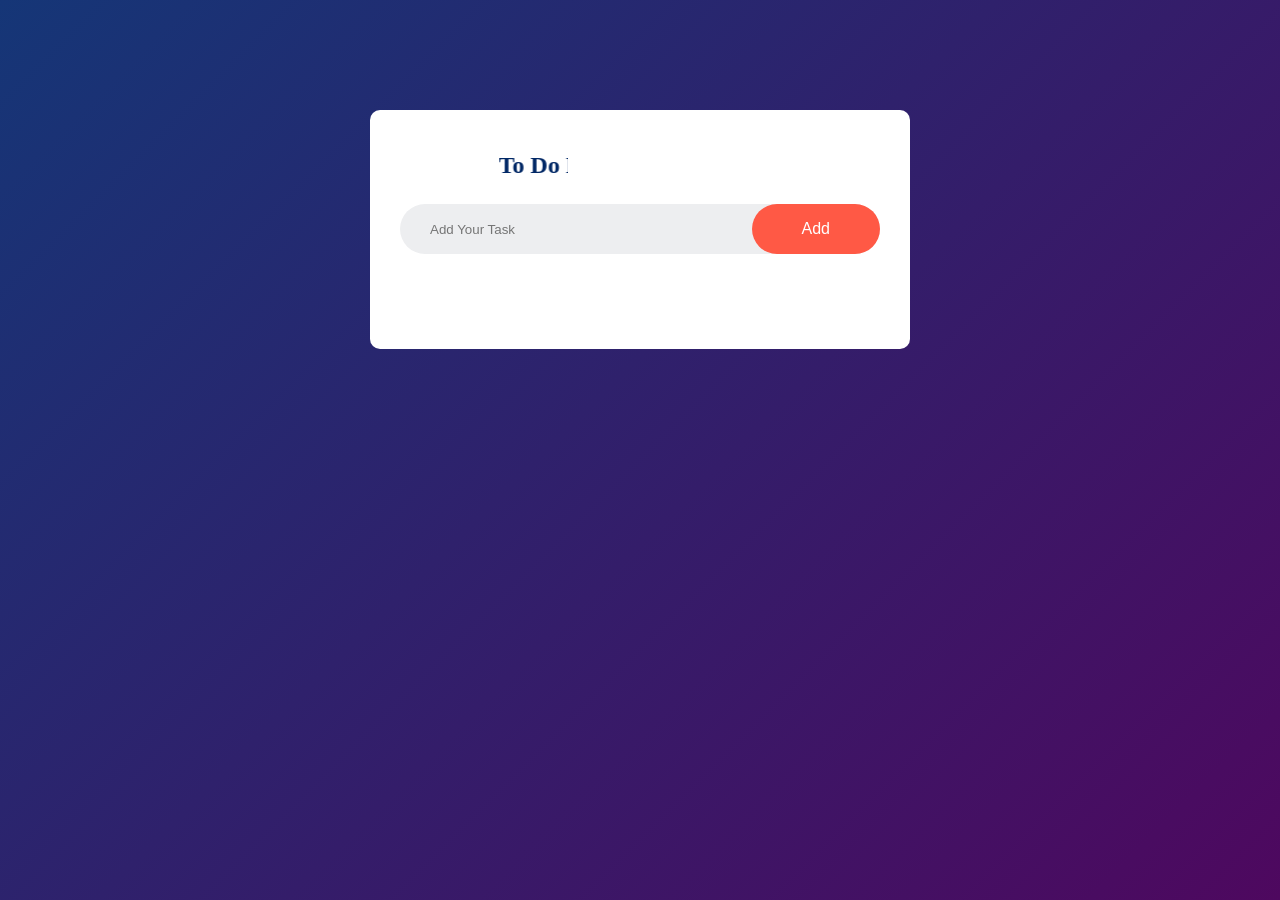
<file: index.html>
<!DOCTYPE html>
<html>
    <head>
        <title>To Do List</title>
        <link rel="stylesheet" href="todolist.css">
    </head>
    <body>
        <div class="container">
            <div class="todo-app">
                <marquee width=35%>
                <h2>To Do List <img src="icon.png"></h2>
                </marquee>
                <div class="row">
                    <input type="text" id="input-box" placeholder="Add Your Task">
                    <button onclick="addTask()">Add</button>
                </div>
                <ul id="list-container">
                    <!-- <li class="checked">Task 1</li>
                    <li>Task 2</li>
                    <li>Task 3</li> -->

                </ul>
            </div>
            <script src="todolist.js"></script>
    </body>
</html>
</file>
<file: todolist.css>
*{
    margin: 0;
    padding: 0;
    box-sizing: border-box;
}
.container{
    width: 100%;
    min-height: 100vh;
    background: linear-gradient(135deg, #153677, #4e085f);
    padding: 10px;
}
.todo-app{
    max-width: 540px;
    background: #fff;
    margin: 100px auto 20px;
    padding: 40px 30px 70px;
    border-radius: 10px;
}
.todo-app h2{
    color: #002765;
    display: flex;
    align-items: center;
    margin-bottom: 20px;
}
.todo-app h2 img{
    width: 30px;
    margin-left:  10px;
}
.row{
    display: flex;
    align-items: center;
    justify-content: space-between;
    background: #edeef0;
    border-radius: 30px;
    padding-left: 20px;
    margin-bottom: 25px;

}
input{
    flex: 1;
    border: none;
    background: transparent;
    padding: 10px;
}
button{
    border: none;
    padding: 16px 50px;
    background: #ff5945;
    color: #fff;
    font-size: 16px;
    cursor: pointer;
    border-radius: 40px;
}
ul li{
    list-style: none;
    font-size: 17px;
    padding: 12px 8px 12px 50px;
    user-select: none;
    cursor: pointer;
    position: relative;
}
ul li::before{
    content: '';
    position: absolute;
    height: 28px;
    width: 28px;
    border-radius: 50%;
    background-image: url(unchecked.png);
    background-size: cover;
    background-position: center;
    top: 12px;
    left: 8px;
}
ul li.checked{
    color: #555;
    text-decoration: line-through;
}

ul li.checked::before{
    background-image: url(checked.png);

}

ul li span{
    position: absolute;
    right: 0;
    top: 5px;
    width: 40px;
    height: 40px;
    font-size: 22px;
    color: #555;
    line-height: 40px;
    text-align: center;
    border-radius: 50%;
}
ul li span:hover{
    background: #edeef0;

}
</file>
